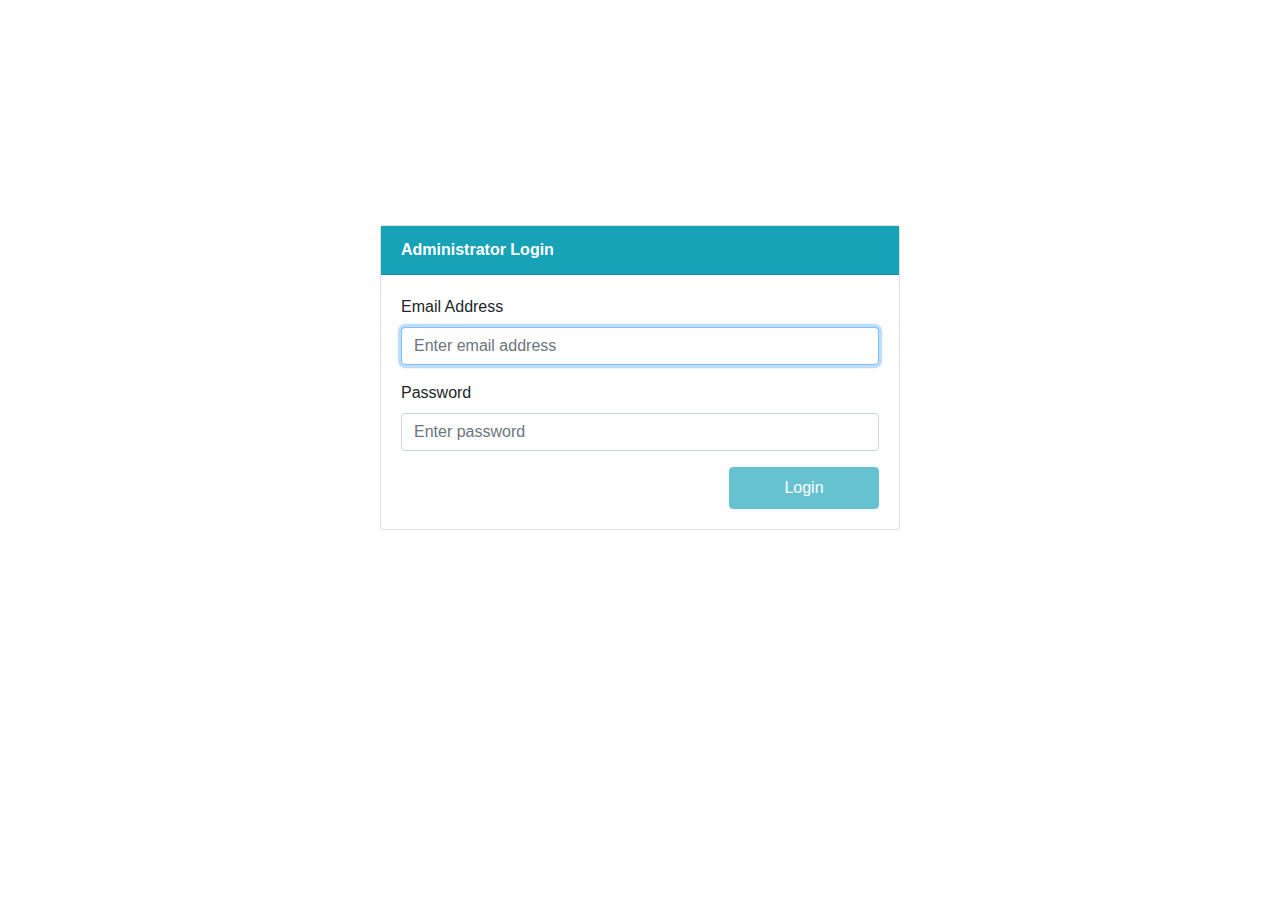
<file: webapp-application/src/main/resources/static/index.html>
<!DOCTYPE html>
<html lang="en">
	<head>
		<title>Administrator Login</title>
		<meta charset="utf-8">
		<meta name="viewport" content="width=device-width, initial-scale=1">
		<link rel="stylesheet" href="https://maxcdn.bootstrapcdn.com/bootstrap/4.1.3/css/bootstrap.min.css"/>
		<link rel="stylesheet" href="styles.css"></link>
		<script src="https://ajax.googleapis.com/ajax/libs/jquery/3.3.1/jquery.min.js"></script>
		<script src="https://cdnjs.cloudflare.com/ajax/libs/popper.js/1.14.3/umd/popper.min.js"></script>
		<script src="https://maxcdn.bootstrapcdn.com/bootstrap/4.1.3/js/bootstrap.min.js"></script>
		<script src="index.js"></script>
		<script>
			allowLogin();
		</script>
	</head>
	<body>
		<div class="pageCenterDiv">
			<div class="container">
  				<div class="card">
  				<div class="alert alert-danger" style="display:none;">
    				<strong>Incorrect email address or password</strong>
  				</div>
					<div class="card-header bg-info text-white font_bold">Administrator Login</div>
					<div class="card-body">
						<form>
    						<div class="form-group">
      							<label for="emailAddressTxt">Email Address</label>
      							<input type="text" class="form-control" id="emailAddressTxt" placeholder="Enter email address" name="emailAddressTxt" autofocus maxlength="45">
    						</div>
    						<div class="form-group">
      							<label for="pwd">Password</label>
      							<input type="password" class="form-control" id="pwd" placeholder="Enter password" name="pwd" maxlength="20">
    						</div>
    						<div class="d-flex">
    							<button type="button" id="submitBtn" class="btn btn-info p-2 ml-auto width_150" disabled>Login</button>
    						</div>
  						</form>
					</div>
				</div>
			</div>
		</div>
		
		   <!-- The Modal -->
  <div class="modal fade" id="myModal">
    <div class="modal-dialog modal-dialog-centered">
      <div class="modal-content">
      
        <!-- Modal Header -->
        <div class="modal-header">
          <h4 class="modal-title">Two Factor Authentication</h4>
          <button type="button" class="close" data-dismiss="modal">&times;</button>
        </div>
        
        <!-- Modal body -->
        <div class="modal-body">
          
          <div class="alert alert-info">
    Your code will be expire in 2 minutes. 
  </div>
  <div class="alert alert-success" style="display:none;">
     
  </div>
    <div class="alert alert-danger"  id= "2fa_error" style="display:none;">
     
  </div>
  
          <form>
          <div class="form-group">
    			<label for="tfa_code">Please enter your code</label>
    			<input type="text" class="form-control" id="tfa_code" maxlength="45">
  			</div>
  			<div class="form-group">
    			<a href="javascript:void(0);" id="sendEmailLink">Resend code (Email)</a> &nbsp;&nbsp;|&nbsp;&nbsp;
    			<a href="javascript:void(0);" id="sendSMSLink">Resend code (SMS)</a>
  			</div>
		</form>
          
        </div>
        
        <!-- Modal footer -->
        <div class="modal-footer">
          <button type="button" class="btn btn-success" id="verifyBtn">Verify</button>
        </div>
        
      </div>
    </div>
  </div>
  
	</body>
</html>
</file>
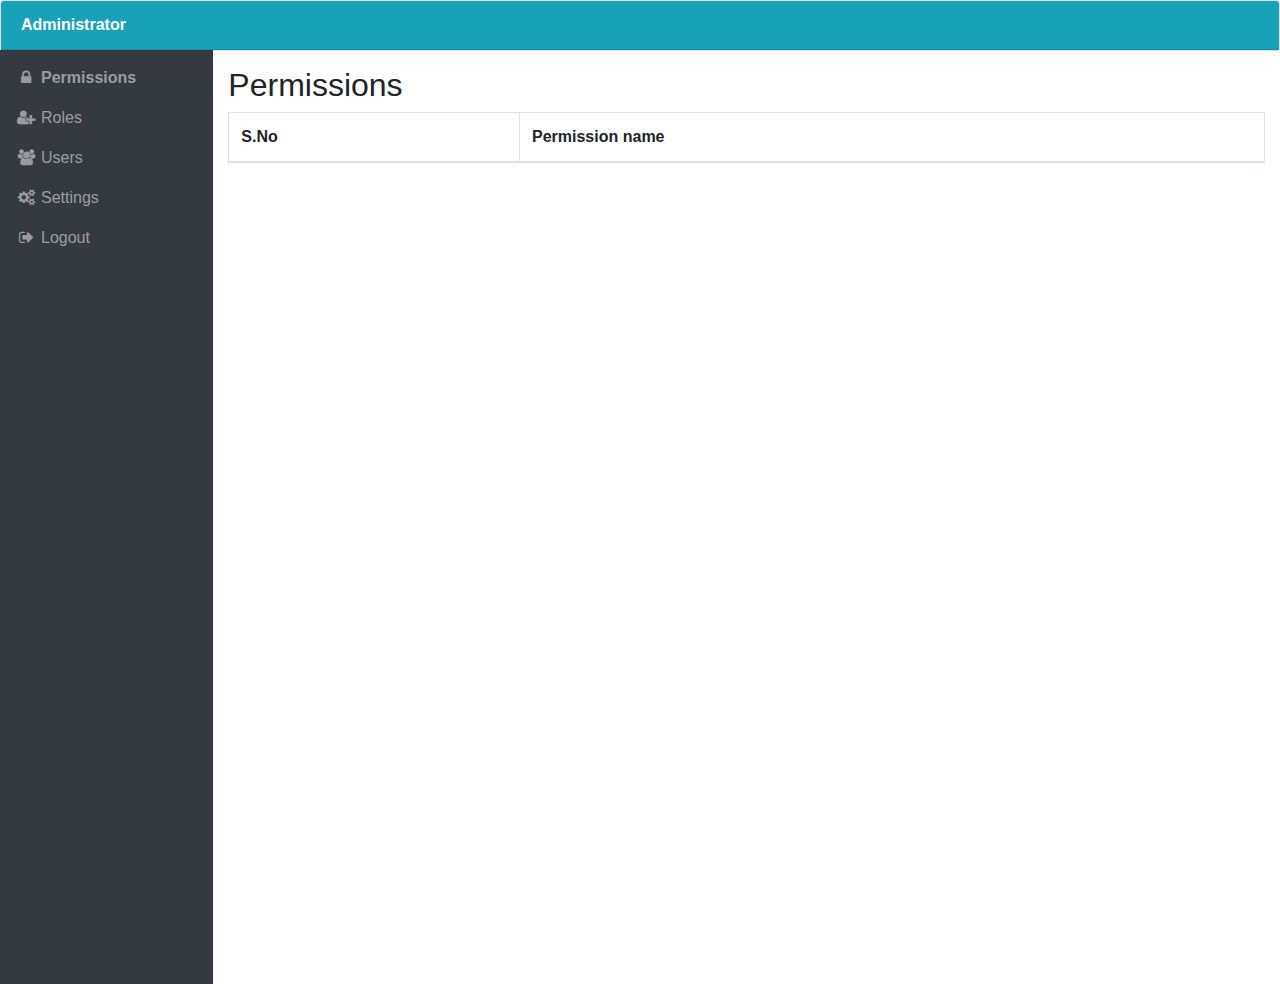
<file: webapp-application/src/main/resources/static/permissions.html>
<!DOCTYPE html>
<html lang="en">
	<head>
		<title>Administrator Login</title>
		<meta charset="utf-8">
		<meta name="viewport" content="width=device-width, initial-scale=1">
		<link rel="stylesheet" href="https://maxcdn.bootstrapcdn.com/bootstrap/4.1.3/css/bootstrap.min.css"/>
		<link href="https://stackpath.bootstrapcdn.com/font-awesome/4.7.0/css/font-awesome.min.css" rel="stylesheet" integrity="sha384-wvfXpqpZZVQGK6TAh5PVlGOfQNHSoD2xbE+QkPxCAFlNEevoEH3Sl0sibVcOQVnN" crossorigin="anonymous">
		<link rel="stylesheet" href="styles.css"></link>
		<script src="https://ajax.googleapis.com/ajax/libs/jquery/3.3.1/jquery.min.js"></script>
		<script src="https://cdnjs.cloudflare.com/ajax/libs/popper.js/1.14.3/umd/popper.min.js"></script>
		<script src="https://maxcdn.bootstrapcdn.com/bootstrap/4.1.3/js/bootstrap.min.js"></script>
		<script src="permissions.js"></script>
	</head>
	<body>
	<div>
	<div class="container_fluid">
	<div class="card">
		<div class="card-header bg-info text-white font_bold">Administrator</div>
	</div>
	</div>
		<div class="container_fluid h-100">
    	<div class="row h-100 marginTop_minus1px margin_left_0px margin_right_0px max_height_550px">
	        <aside class="col-12 col-md-2 p-0 bg-dark">
	            <nav class="navbar navbar-expand navbar-dark bg-dark flex-md-column flex-row align-items-start py-2">
	                <div class="collapse navbar-collapse">
	                    <ul class="flex-md-column flex-row navbar-nav w-100 justify-content-between">
	                        <li class="nav-item">
	                            <a class="nav-link pl-0" href="permissions.html"><i class="fa fa-lock fa-fw"></i><span class="font-weight-bold"> Permissions</span></a>
	                        </li>
	                          <li class="nav-item">
	                            <a class="nav-link pl-0" href="roles.html"><i class="fa fa-user-plus fa-fw"></i><span class="d-none d-md-inline"> Roles</span></a>
	                        </li>
	                        <li class="nav-item">
	                            <a class="nav-link pl-0" href="users.html"><i class="fa fa-users fa-fw"></i><span class="d-none d-md-inline"> Users</span></a>
	                        </li>
	                        <li class="nav-item">
	                            <a class="nav-link pl-0" href="settings.html"><i class="fa fa-cogs fa-fw"></i><span class="d-none d-md-inline"> Settings</span></a>
	                        </li>
	                        <li class="nav-item">
	                            <a class="nav-link pl-0" href="logout.html"><i class="fa fa-sign-out fa-fw"></i><span class="d-none d-md-inline"> Logout</span></a>
	                        </li>
	                        
	                    </ul>
	                </div>
	            </nav>
	        </aside>
        <main class="col bg-faded py-3" id="mainContent">
            <h2>Permissions</h2>
            <div class="alert alert-danger" style="display:none;">
    				<strong>You don't have the permission to see this page</strong>
  				</div>
            <table class="table table-bordered">
    <thead>
      <tr>
        <th>S.No</th>
        <th>Permission name</th>        
      </tr>
    </thead>
    <tbody>
     
     
    </tbody>
  </table>
            
			</div>
		</main>
    	</div>
	</div>
	</body>
</html>
</file>
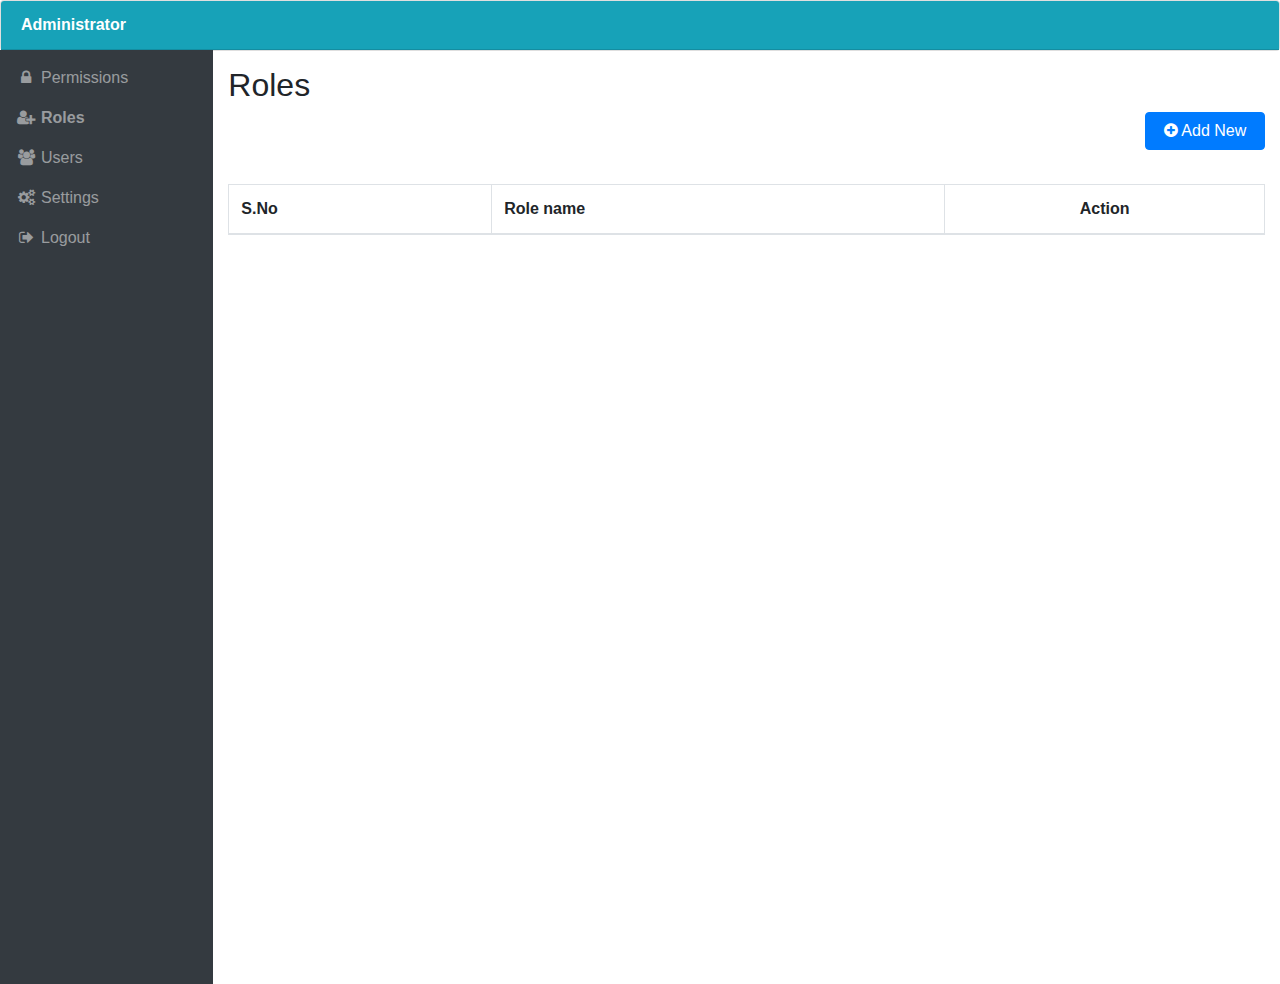
<file: webapp-application/src/main/resources/static/roles.html>
<!DOCTYPE html>
<html lang="en">
	<head>
		<title>Administrator Login</title>
		<meta charset="utf-8">
		<meta name="viewport" content="width=device-width, initial-scale=1">
		<link rel="stylesheet" href="https://maxcdn.bootstrapcdn.com/bootstrap/4.1.3/css/bootstrap.min.css"/>
		<link href="https://stackpath.bootstrapcdn.com/font-awesome/4.7.0/css/font-awesome.min.css" rel="stylesheet" integrity="sha384-wvfXpqpZZVQGK6TAh5PVlGOfQNHSoD2xbE+QkPxCAFlNEevoEH3Sl0sibVcOQVnN" crossorigin="anonymous">
		<link rel="stylesheet" href="styles.css"></link>
		<script src="https://ajax.googleapis.com/ajax/libs/jquery/3.3.1/jquery.min.js"></script>
		<script src="https://cdnjs.cloudflare.com/ajax/libs/popper.js/1.14.3/umd/popper.min.js"></script>
		<script src="https://maxcdn.bootstrapcdn.com/bootstrap/4.1.3/js/bootstrap.min.js"></script>
		<script src="https://cdnjs.cloudflare.com/ajax/libs/popper.js/1.14.3/umd/popper.min.js"></script>
		<script src="roles.js"></script>
	</head>
	<body>
	<div>
	<div class="container_fluid">
	<div class="card">
		<div class="card-header bg-info text-white font_bold">Administrator</div>
	</div>
	</div>
		<div class="container_fluid h-100">
    	<div class="row h-100 marginTop_minus1px margin_left_0px margin_right_0px max_height_550px">
	        <aside class="col-12 col-md-2 p-0 bg-dark">
	            <nav class="navbar navbar-expand navbar-dark bg-dark flex-md-column flex-row align-items-start py-2">
	                <div class="collapse navbar-collapse">
	                    <ul class="flex-md-column flex-row navbar-nav w-100 justify-content-between">
	                        <li class="nav-item">
	                            <a class="nav-link pl-0" href="permissions.html"><i class="fa fa-lock fa-fw"></i><span class="d-none d-md-inline"> Permissions</span></a>
	                        </li>
	                          <li class="nav-item">
	                            <a class="nav-link pl-0" href="roles.html"><i class="fa fa-user-plus fa-fw"></i><span class="font-weight-bold"> Roles</span></a>
	                        </li>
	                        <li class="nav-item">
	                            <a class="nav-link pl-0" href="users.html"><i class="fa fa-users fa-fw"></i><span class="d-none d-md-inline"> Users</span></a>
	                        </li>
	                        <li class="nav-item">
	                            <a class="nav-link pl-0" href="settings.html"><i class="fa fa-cogs fa-fw"></i><span class="d-none d-md-inline"> Settings</span></a>
	                        </li>
	                        <li class="nav-item">
	                            <a class="nav-link pl-0" href="logout.html"><i class="fa fa-sign-out fa-fw"></i><span class="d-none d-md-inline"> Logout</span></a>
	                        </li>
	                        
	                    </ul>
	                </div>
	            </nav>
	        </aside>
        <main class="col bg-faded py-3" id="mainContent">
            <h2>Roles</h2>
               <div class="alert alert-danger" style="display:none;">
    				<strong>You don't have the permission to see this page</strong>
  				</div>
  				<div class="alert alert-success" style="display:none;">
    <strong>Role updated successfully</strong>
  </div>
            	<button id="addNewBtn" type="button" class="btn btn-primary float-right width_120" data-toggle="modal" data-target="#myModal"><i class="fa fa-plus-circle"></i> Add New</button>
            <BR/><BR/><BR/>
            <table class="table table-bordered">
    <thead>
      <tr>
        <th>S.No</th>
        <th>Role name</th>    
        <th class="text_align_center">Action</th>    
      </tr>
    </thead>
    <tbody>
   
       
    </tbody>
  </table>
  
  
    <!-- The Modal -->
  <div class="modal fade" id="myModal">
    <div class="modal-dialog modal-dialog-centered">
      <div class="modal-content">
      
        <!-- Modal Header -->
        <div class="modal-header">
          <h4 class="modal-title">Add Role</h4>
          <button type="button" class="close" data-dismiss="modal">&times;</button>
        </div>
        
        <!-- Modal body -->
        <div class="modal-body">
          
          
          <form>
          <div class="form-group">
    			<label for="role_name">Role Name</label>
    			<input type="text" class="form-control" id="new_role_name" maxlength="45">
  			</div>
		</form>
          
        </div>
        
        <!-- Modal footer -->
        <div class="modal-footer">
          <button type="button" class="btn btn-success" id="addOperation">Add</button>
        </div>
        
      </div>
    </div>
  </div>
  
  
  
  <div class="modal fade" id="editModal">
    <div class="modal-dialog modal-dialog-centered">
      <div class="modal-content">
      
        <!-- Modal Header -->
        <div class="modal-header">
          <h4 class="modal-title">Edit Role</h4>
          <button type="button" class="close" data-dismiss="modal">&times;</button>
        </div>
        
        <!-- Modal body -->
        <div class="modal-body">
          
          
          <form>
          <div class="form-group">
    			<label for="role_name">Role Name</label>
    			<input type="text" class="form-control" id="edit_role_name" maxlength="45">
    			<input type="hidden" class="form-control" id="edit_id">
  			</div>
		</form>
          
        </div>
        
        <!-- Modal footer -->
        <div class="modal-footer">
          <button type="button" class="btn btn-success" id="updateOperation">Update</button>
        </div>
        
      </div>
    </div>
  </div>
  
  
   <div class="modal fade" id="deleteModel">
    <div class="modal-dialog modal-dialog-centered">
      <div class="modal-content">
      
        <!-- Modal Header -->
        <div class="modal-header">
          <h4 class="modal-title">Delete Role</h4>
          <button type="button" class="close" data-dismiss="modal">&times;</button>
        </div>
        
        <!-- Modal body -->
        <div class="modal-body">
          <input type="hidden" class="form-control" id="delete_id">
          
      Are you sure you want to delete the role?
          
        </div>
        
        <!-- Modal footer -->
        <div class="modal-footer">
          <button type="button" class="btn btn-success" id="deleteOperation">Delete</button>
        </div>
        
      </div>
    </div>
  </div>
  
</div>
  
            
			</div>
		</main>
    	</div>
	
	</body>
</html>
</file>
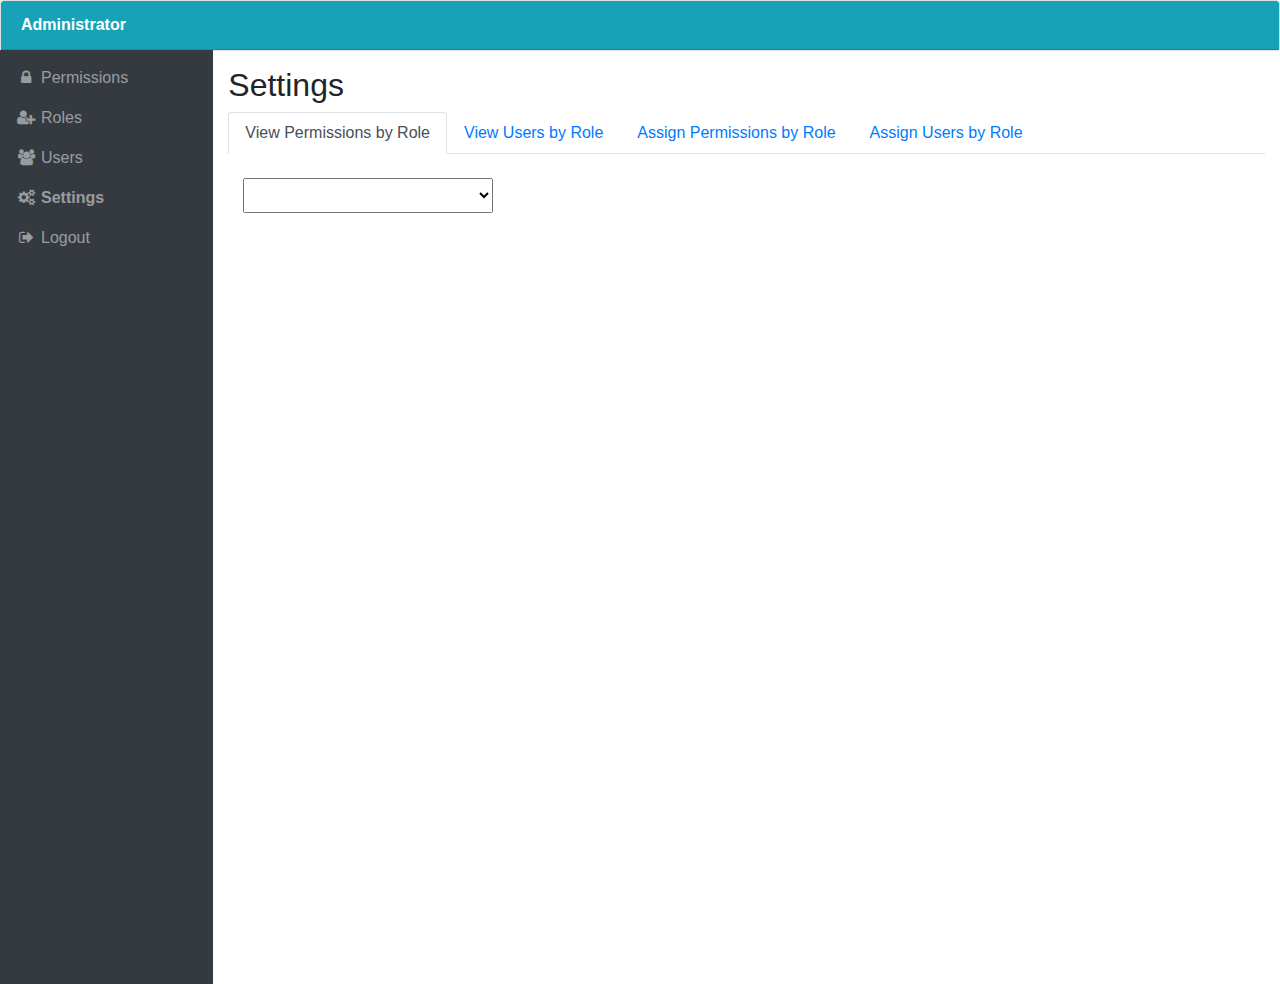
<file: webapp-application/src/main/resources/static/settings.html>
<!DOCTYPE html>
<html lang="en">
	<head>
		<title>Administrator Login</title>
		<meta charset="utf-8">
		<meta name="viewport" content="width=device-width, initial-scale=1">
		<link rel="stylesheet" href="https://maxcdn.bootstrapcdn.com/bootstrap/4.1.3/css/bootstrap.min.css"/>
		<link href="https://stackpath.bootstrapcdn.com/font-awesome/4.7.0/css/font-awesome.min.css" rel="stylesheet" integrity="sha384-wvfXpqpZZVQGK6TAh5PVlGOfQNHSoD2xbE+QkPxCAFlNEevoEH3Sl0sibVcOQVnN" crossorigin="anonymous">
		<link rel="stylesheet" href="styles.css"></link>
		<script src="https://ajax.googleapis.com/ajax/libs/jquery/3.3.1/jquery.min.js"></script>
		<script src="https://cdnjs.cloudflare.com/ajax/libs/popper.js/1.14.3/umd/popper.min.js"></script>
		<script src="https://maxcdn.bootstrapcdn.com/bootstrap/4.1.3/js/bootstrap.min.js"></script>
		<script src="https://cdnjs.cloudflare.com/ajax/libs/popper.js/1.14.3/umd/popper.min.js"></script>
		<script src="settings.js"></script>
	</head>
	<body>
	<div>
	<div class="container_fluid">
	<div class="card">
		<div class="card-header bg-info text-white font_bold">Administrator</div>
	</div>
	</div>
		<div class="container_fluid">
    	<div class="row marginTop_minus1px margin_left_0px margin_right_0px max_height_550px">
	        <aside class="col-12 col-md-2 p-0 bg-dark">
	            <nav class="navbar navbar-expand navbar-dark bg-dark flex-md-column flex-row align-items-start py-2">
	                <div class="collapse navbar-collapse">
	                    <ul class="flex-md-column flex-row navbar-nav w-100 justify-content-between">
	                        <li class="nav-item">
	                            <a class="nav-link pl-0" href="permissions.html"><i class="fa fa-lock fa-fw"></i><span class="d-none d-md-inline"> Permissions</span></a>
	                        </li>
	                          <li class="nav-item">
	                            <a class="nav-link pl-0" href="roles.html"><i class="fa fa-user-plus fa-fw"></i><span class="d-none d-md-inline"> Roles</span></a>
	                        </li>
	                        <li class="nav-item">
	                            <a class="nav-link pl-0" href="users.html"><i class="fa fa-users fa-fw"></i><span class="d-none d-md-inline"> Users</span></a>
	                        </li>
	                        <li class="nav-item">
	                            <a class="nav-link pl-0" href="settings.html"><i class="fa fa-cogs fa-fw"></i><span class="font-weight-bold"> Settings</span></a>
	                        </li>
	                        <li class="nav-item">
	                            <a class="nav-link pl-0" href="logout.html"><i class="fa fa-sign-out fa-fw"></i><span class="d-none d-md-inline"> Logout</span></a>
	                        </li>
	                        
	                    </ul>
	                </div>
	            </nav>
	        </aside>
        <main class="col bg-faded py-3" id="mainContent">
            <h2>Settings</h2>
            
              <div class="alert alert-danger" style="display:none;">
    				<strong>You don't have the permission to see this page</strong>
  				</div>
  				
  				 <div class="alert alert-success" style="display:none;">
    				<strong>Permissions are assigned to the role successfully</strong>
  				</div>
  				
            <ul class="nav nav-tabs">
            <li class="nav-item">
      <a class="nav-link active" data-toggle="tab" href="#home">View Permissions by Role</a>
    </li>
    <li class="nav-item">
      <a class="nav-link" data-toggle="tab" href="#menu1">View Users by Role</a>
    </li>
      <li class="nav-item">
      <a class="nav-link" data-toggle="tab" href="#menu2">Assign Permissions by Role</a>
    </li>
      <li class="nav-item">
      <a class="nav-link" data-toggle="tab" href="#menu3">Assign Users by Role</a>
    </li>
  </ul>

  <!-- Tab panes -->
  <div class="tab-content">
    <div id="home" class="container tab-pane active"><br>
      <div class="row">
  <div class="col">
  	<select id="view_permissions_role" class="dropdown_custom">
  	</select>
  </div>
</div>
<BR/>
<table class="table table-bordered" id="view_permissions_role_table" style="display:none;">
    <thead>
      <tr>
        <th>S.No</th>
        <th>Permission name</th>        
      </tr>
    </thead>
    <tbody>
      
    </tbody>
  </table>
    </div>
    <div id="menu1" class="container tab-pane fade"><br>
       <div class="row">
  <div class="col">
  	<select id="view_users_role" class="dropdown_custom">
  	</select>
  </div>
</div>
<BR/>
<table class="table table-bordered" id="view_users_role_table" style="display:none;">
    <thead>
      <tr>
        <th>S.No</th>
        <th>Email Address</th>        
      </tr>
    </thead>
    <tbody>
    </tbody>
  </table>
    </div>
    
      <div id="menu2" class="container tab-pane fade"><br>
      <div class="row">
  <div class="col">
  	<select id="assign_permissions_role" class="dropdown_custom">
  		  		
  	</select>
  </div>
</div>
<BR/>

 <div class="row">
  <div class="col">
<select id="assign_permissions_role_select" class="dropdown_custom" multiple style="height:300px;display:none;">
  		
  	</select>
  	
  	</div>
  	</div>
  	<BR/>
  	<button type="button" class="btn btn-success" style="margin-left:180px;display:none;" id="assign_permissions_btn">Assign</button>
    </div>
    
    
      <div id="menu3" class="container tab-pane fade"><br>
      <div class="row">
  <div class="col">
  	<select id="assign_users_role" class="dropdown_custom">
  		  		
  	</select>
  </div>
</div>
<BR/>

 <div class="row">
  <div class="col">
<select id="assign_users_role_select" class="dropdown_custom" multiple style="height:300px;display:none;">
  	</select>
  	
  	</div>
  	</div>
  	<BR/>
  	<button type="button" class="btn btn-success" style="margin-left:180px; display:none;"  id="assign_users_btn">Assign</button>

    </div>
    
  </div>
			</div>
		</main>
    	</div>
	</div>
	</body>
</html>
</file>
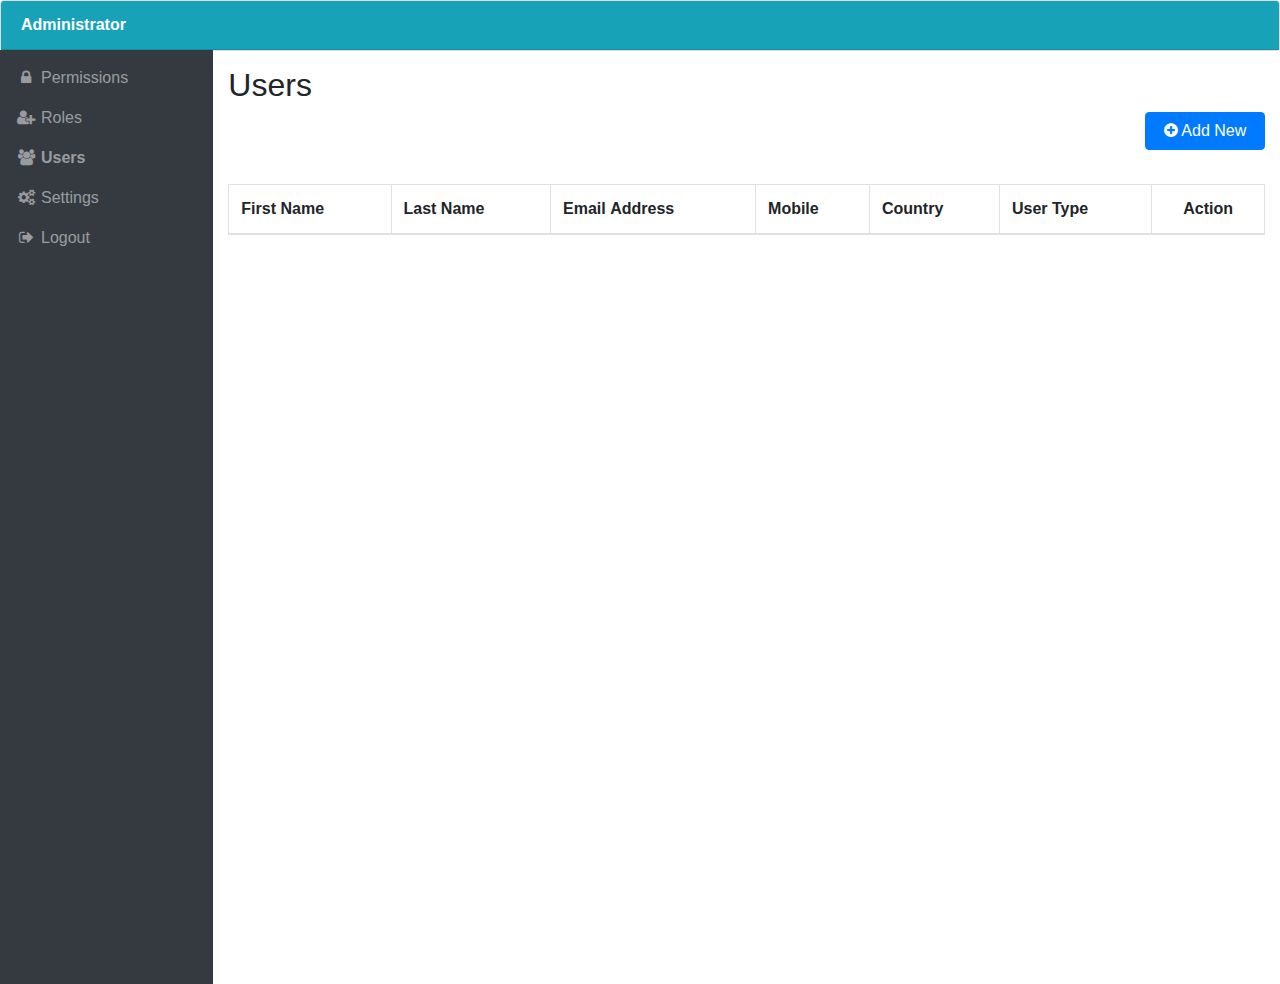
<file: webapp-application/src/main/resources/static/users.html>
<!DOCTYPE html>
<html lang="en">
	<head>
		<title>Administrator Login</title>
		<meta charset="utf-8">
		<meta name="viewport" content="width=device-width, initial-scale=1">
		<link rel="stylesheet" href="https://maxcdn.bootstrapcdn.com/bootstrap/4.1.3/css/bootstrap.min.css"/>
		<link href="https://stackpath.bootstrapcdn.com/font-awesome/4.7.0/css/font-awesome.min.css" rel="stylesheet" integrity="sha384-wvfXpqpZZVQGK6TAh5PVlGOfQNHSoD2xbE+QkPxCAFlNEevoEH3Sl0sibVcOQVnN" crossorigin="anonymous">
		<link rel="stylesheet" href="styles.css"></link>
		<script src="https://ajax.googleapis.com/ajax/libs/jquery/3.3.1/jquery.min.js"></script>
		<script src="https://cdnjs.cloudflare.com/ajax/libs/popper.js/1.14.3/umd/popper.min.js"></script>
		<script src="https://maxcdn.bootstrapcdn.com/bootstrap/4.1.3/js/bootstrap.min.js"></script>
		<script src="https://cdnjs.cloudflare.com/ajax/libs/popper.js/1.14.3/umd/popper.min.js"></script>
		<script src="users.js"></script>
	</head>
	<body>
	<div>
	<div class="container_fluid">
	<div class="card">
		<div class="card-header bg-info text-white font_bold">Administrator</div>
	</div>
	</div>
		<div class="container_fluid">
    	<div class="row marginTop_minus1px margin_left_0px margin_right_0px max_height_550px">
	        <aside class="col-12 col-md-2 p-0 bg-dark">
	            <nav class="navbar navbar-expand navbar-dark bg-dark flex-md-column flex-row align-items-start py-2">
	                <div class="collapse navbar-collapse">
	                    <ul class="flex-md-column flex-row navbar-nav w-100 justify-content-between">
	                        <li class="nav-item">
	                            <a class="nav-link pl-0" href="permissions.html"><i class="fa fa-lock fa-fw"></i><span class="d-none d-md-inline"> Permissions</span></a>
	                        </li>
	                          <li class="nav-item">
	                            <a class="nav-link pl-0" href="roles.html"><i class="fa fa-user-plus fa-fw"></i><span class="d-none d-md-inline"> Roles</span></a>
	                        </li>
	                        <li class="nav-item">
	                            <a class="nav-link pl-0" href="users.html"><i class="fa fa-users fa-fw"></i><span class="font-weight-bold"> Users</span></a>
	                        </li>
	                        <li class="nav-item">
	                            <a class="nav-link pl-0" href="settings.html"><i class="fa fa-cogs fa-fw"></i><span class="d-none d-md-inline"> Settings</span></a>
	                        </li>
	                        <li class="nav-item">
	                            <a class="nav-link pl-0" href="logout.html"><i class="fa fa-sign-out fa-fw"></i><span class="d-none d-md-inline"> Logout</span></a>
	                        </li>
	                        
	                    </ul>
	                </div>
	            </nav>
	        </aside>
        <main class="col bg-faded py-3" id="mainContent">
            <h2>Users</h2>
            
              <div class="alert alert-danger" style="display:none;">
    				<strong>You don't have the permission to see this page</strong>
  				</div>
  				<div class="alert alert-success" style="display:none;">
    <strong>Role updated successfully</strong>
  </div>
  
            <button id="addNewBtn" type="button" class="btn btn-primary float-right width_120" data-toggle="modal" data-target="#myModal"><i class="fa fa-plus-circle"></i> Add New</button>
            <BR/><BR/><BR/>
            <table class="table table-bordered">
    <thead>
      <tr>
        <th>First&nbsp;Name</th>
        <th>Last&nbsp;Name</th>
        <th>Email&nbsp;Address</th>
        <th>Mobile</th>
        <th>Country</th>
        <th>User&nbsp;Type</th>    
        <th class="text_align_center">Action</th>    
      </tr>
    </thead>
    <tbody>
    
    </tbody>
  </table>
  
  
    <!-- The Modal -->
  <div class="modal fade" id="myModal">
    <div class="modal-dialog modal-dialog-centered">
      <div class="modal-content">
      
        <!-- Modal Header -->
        <div class="modal-header">
          <h4 class="modal-title">Add User</h4>
          <button type="button" class="close" data-dismiss="modal">&times;</button>
        </div>
        
        <!-- Modal body -->
        <div class="modal-body">
          
          
        <form>
          <div class="form-group">
    			<label for="first_name">First Name</label>
    			<input type="text" class="form-control" id="first_name" maxlength="45">
  			</div>
  			<div class="form-group">
    			<label for="last_name">Last Name</label>
    			<input type="text" class="form-control" id="last_name" maxlength="45">
  			</div>
  			<div class="form-group">
    			<label for="email_address">Email address</label>
    			<input type="text" class="form-control" id="email_address" maxlength="45">
  			</div>
  			<div class="form-group">
    			<label for="pwd">Password</label>
    			<input type="password" class="form-control" id="pwd" maxlength="20">
  			</div>
  			<div class="form-group">
    			<label for="mobile">Mobile</label>
    			<input type="text" class="form-control" id="mobile" maxlength="20">
  			</div>
  			<div class="form-group">
    			<label for="country">Country</label>
    			<input type="text" class="form-control" id="country" maxlength="20">
  			</div>
  			<div class="custom-control custom-checkbox mb-3">
      <input type="checkbox" class="custom-control-input" id="customCheck" name="example1">
      <label class="custom-control-label" for="customCheck">Super Admin</label>
    </div>
		</form>
          
        </div>
        
        <!-- Modal footer -->
        <div class="modal-footer">
          <button type="button" class="btn btn-success" id="addOperation">Add</button>
        </div>
        
      </div>
    </div>
  </div>
  
  
  <div class="modal fade" id="deleteModel">
    <div class="modal-dialog modal-dialog-centered">
      <div class="modal-content">
      
        <!-- Modal Header -->
        <div class="modal-header">
          <h4 class="modal-title">Delete User</h4>
          <button type="button" class="close" data-dismiss="modal">&times;</button>
        </div>
        
        <!-- Modal body -->
        <div class="modal-body">
          <input type="hidden" class="form-control" id="delete_id">
          Are you sure you want to delete the user?
        	       
        </div>
        
        <!-- Modal footer -->
        <div class="modal-footer">
          <button type="button" class="btn btn-success" id="deleteOperation">Delete</button>
        </div>
        
      </div>
    </div>
  </div>
  
  
  <div class="modal fade" id="editModal">
    <div class="modal-dialog modal-dialog-centered">
      <div class="modal-content">
      
        <!-- Modal Header -->
        <div class="modal-header">
          <h4 class="modal-title">Edit User</h4>
          <button type="button" class="close" data-dismiss="modal">&times;</button>
        </div>
        
        <!-- Modal body -->
        <div class="modal-body">
          
          
        <form>
          <div class="form-group">
    			<label for="edit_first_name">First Name</label>
    			<input type="text" class="form-control" id="edit_first_name" maxlength="45">
  			</div>
  			<div class="form-group">
    			<label for="edit_last_name">Last Name</label>
    			<input type="text" class="form-control" id="edit_last_name" maxlength="45">
  			</div>
  			
  			<div class="form-group">
    			<label for="edit_mobile">Mobile</label>
    			<input type="text" class="form-control" id="edit_mobile" maxlength="20">
  			</div>
  			<div class="form-group">
    			<label for="edit_country">Country</label>
    			<input type="text" class="form-control" id="edit_country" maxlength="20">
  			</div>
  		<input type="hidden" class="form-control" id="edit_id">
		</form>
          
        </div>
        
        <!-- Modal footer -->
        <div class="modal-footer">
          <button type="button" class="btn btn-success" id="updateOperation">Update</button>
        </div>
        
      </div>
    </div>
  </div>
  
  
</div>
  
            
			</div>
		</main>
    	</div>
	
	</body>
</html>
</file>
<file: webapp-application/src/main/resources/static/styles.css>
.pageCenterDiv {
	position: absolute;
	margin: auto;
	top: 0;
	right: 0;
	bottom: 0;
	left: 0;
	width: 550px;
	height: 450px;
}

.font_bold {
	font-weight: bold;
}

.width_150 {
	width: 150px;
}

.width_120 {
	width: 120px;
}

.marginTop_minus1px {
	margin-top: -1px;
}

.margin_left_0px {
	margin-left: 0px;	
}

.margin_right_0px {
	margin-right: 0px;	
}

.max_height_550px {
	max-height: 950px;
}

.text_align_right {
	text-align:right;
}

.text_align_center {
	text-align:center;
}

.font_size_37 {
	font-size: 37px;
}

.closeBtn {
	
	background-color: IndianRed; /* Blue background */
    border: none; /* Remove borders */
    color: white; /* White text */
    padding: 2px 12px; /* Some padding */
    font-size: 16px; /* Set a font size */
    cursor: pointer; /* Mouse pointer on hover */
}
.customBtn {
    background-color: DodgerBlue; /* Blue background */
    border: none; /* Remove borders */
    color: white; /* White text */
    padding: 2px 12px; /* Some padding */
    font-size: 16px; /* Set a font size */
    cursor: pointer; /* Mouse pointer on hover */
}

/* Darker background on mouse-over */
.customBtn:hover {
    background-color: RoyalBlue;
}

.closeBtn:hover {
    background-color: DarkRed;
}

.dropdown_custom {
	height: 35px;
    width: 250px;
    padding-left:5px;
}

#mainContent {
	height:934px;
}
</file>
